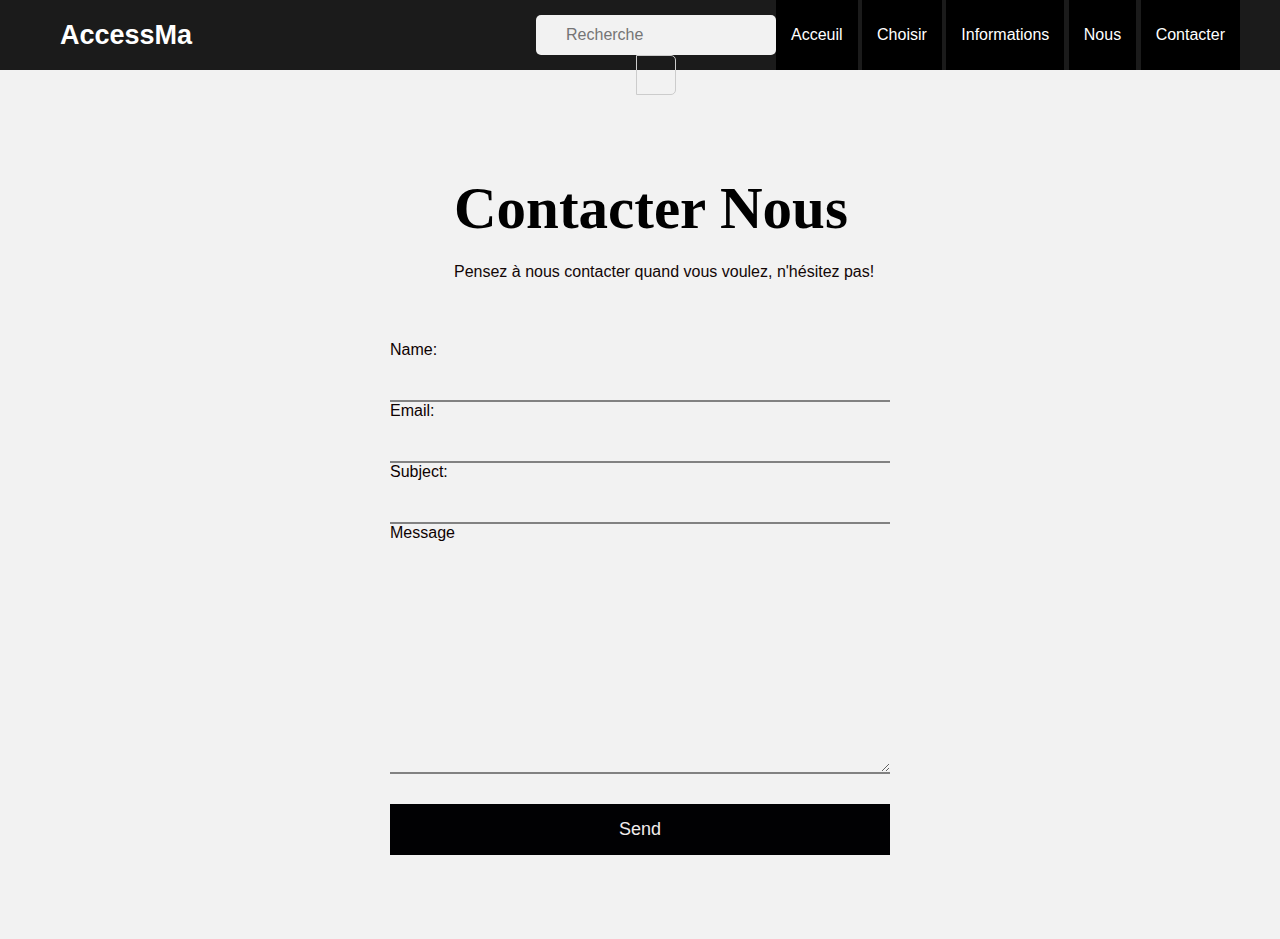
<file: contacter.html>
<!DOCTYPE html>
<html lang="en">
<head>
    <meta charset="UTF-8">
    <meta http-equiv="X-UA-Compatible" content="IE=edge">
    <meta name="viewport" content="width=device-width, initial-scale=1.0">
    <link rel="stylesheet" href="Contacter.css">
    <title>Contact form</title>
</head>
<body>
    <nav>
        <div class="logo">AccessMa</div>
        <ul>
            <li class="search-icon">
                <input type="search" placeholder="Recherche">
            <label class="icon">
                <span class="fas fa-search"></span>
            </label>
            <li><a href="index.html">Acceuil</a></li>
            <li>
                <a href="#">Choisir</a>
                    <ul>
                    <li><a href="Marrakech.html">Marrakech</a></li>
                    <li><a href="Casablanca.html">Casablanca</a></li>
                    <li><a href="Tanger.html">Tanger</a></li>
                    <li><a href="Tétouan.html">Tétouan</a></li>
                    </ul>
            </li>
            <li><a href="Informations.html">Informations</a></li>
            <li><a href="Nous.html">Nous</a></li>
            <li><a href="contacter.html">Contacter</a></li>
        </ul>
        </div>
    </nav>
    <div class="container">
        <h1>Contacter Nous</h1>
        <p>Pensez à nous contacter quand vous voulez, n'hésitez pas! </p>
        <form action="Contacter.php" method="POST">
            <label for="name">Name:</label>
            <input type="text" name="name" id="name">
            <label for="email">Email:</label>
            <input type="email" name="email" id="email">
            <label for="subject">Subject:</label>
            <input type="text" name="subject" id="subject">
            <label for="message">Message</label>
            <textarea name="message" cols="30" rows="10"></textarea>
            <input type="submit" value="Send">
        </form>
    </div>
</body>
</html>
</file>
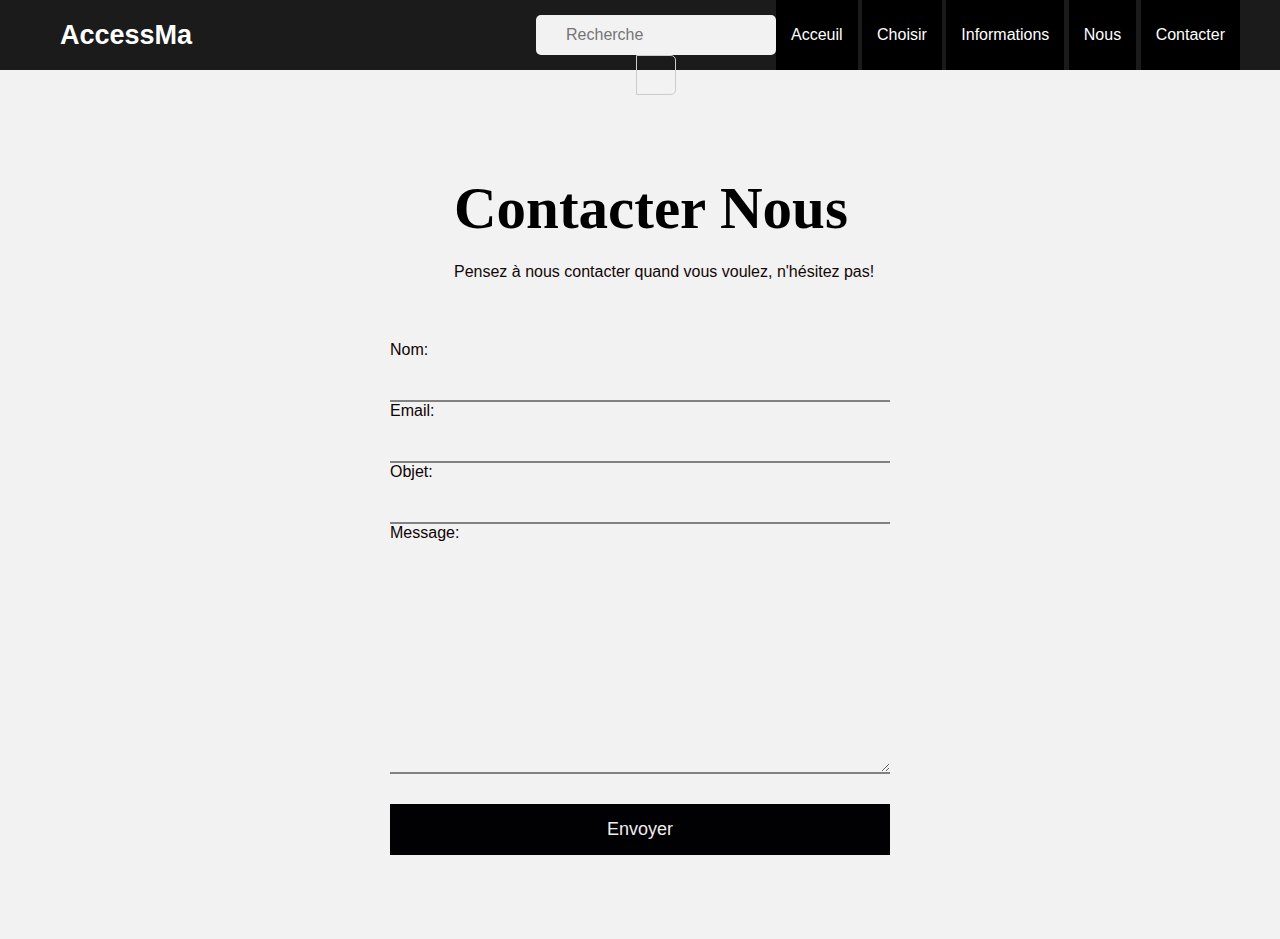
<file: Contacter.html>
<!DOCTYPE html>
<html lang="en">
<head>
    <meta charset="UTF-8">
    <meta http-equiv="X-UA-Compatible" content="IE=edge">
    <meta name="viewport" content="width=device-width, initial-scale=1.0">
    <link rel="stylesheet" href="Contacter.css">
    <title>Contact form</title>
</head>
<body>
    <nav>
        <div class="logo">AccessMa</div>
        <ul>
            <li class="search-icon">
                <input type="search" placeholder="Recherche">
            <label class="icon">
                <span class="fas fa-search"></span>
            </label>
            <li><a href="index.html">Acceuil</a></li>
            <li>
                <a href="#">Choisir</a>
                    <ul>
                    <li><a href="Marrakech.html">Marrakech</a></li>
                    <li><a href="Casablanca.html">Casablanca</a></li>
                    <li><a href="Tanger.html">Tanger</a></li>
                    <li><a href="Tétouan.html">Tétouan</a></li>
                    </ul>
            </li>
            <li><a href="Informations.html">Informations</a></li>
            <li><a href="Nous.html">Nous</a></li>
            <li><a href="Contacter.html">Contacter</a></li>
        </ul>
        </div>
    </nav>
    <div class="container">
        <h1>Contacter Nous</h1>
        <p>Pensez à nous contacter quand vous voulez, n'hésitez pas! </p>
        <form action="Contacter.php" method="POST">
            <label for="name">Nom:</label>
            <input type="text" name="name" id="name">
            <label for="email">Email:</label>
            <input type="email" name="email" id="email">
            <label for="subject">Objet:</label>
            <input type="text" name="subject" id="subject">
            <label for="message">Message:</label>
            <textarea name="message" cols="30" rows="10"></textarea>
            <input type="submit" value="Envoyer">
        </form>
    </div>
</body>
</html>
</file>
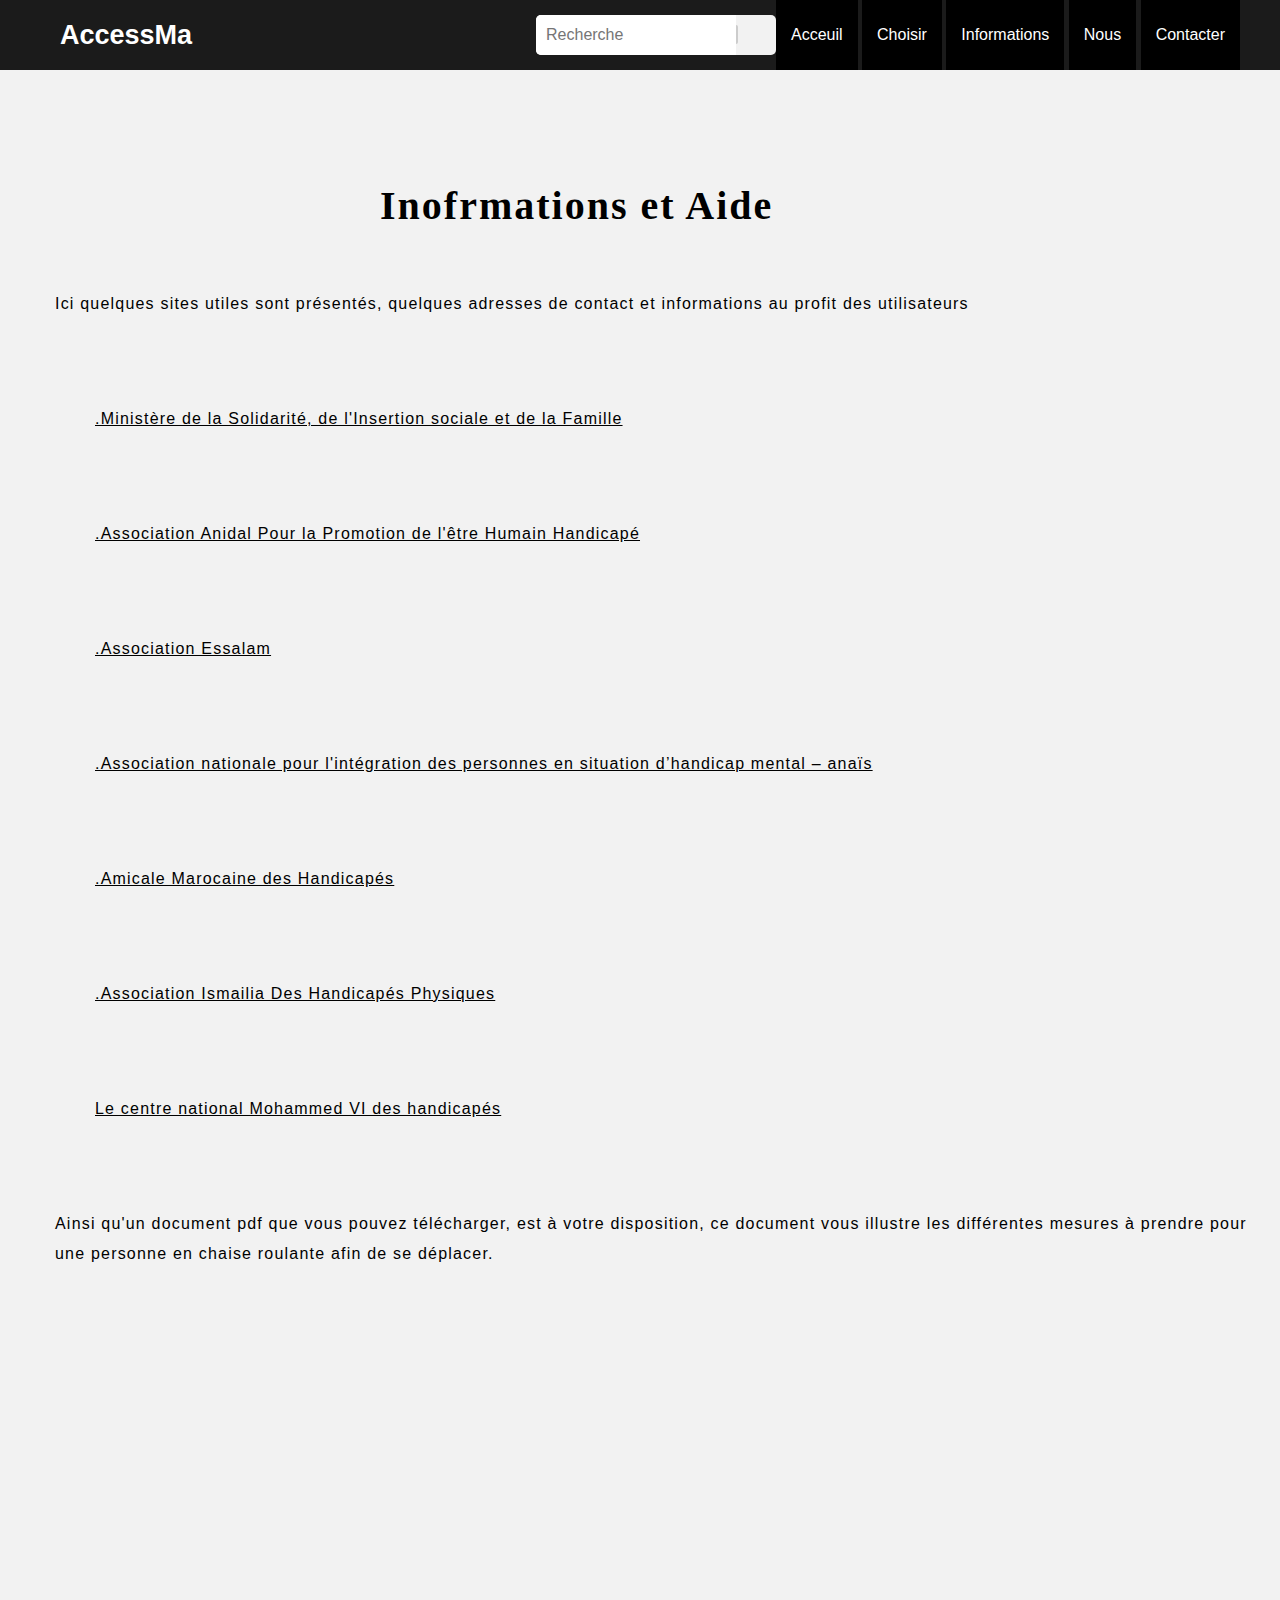
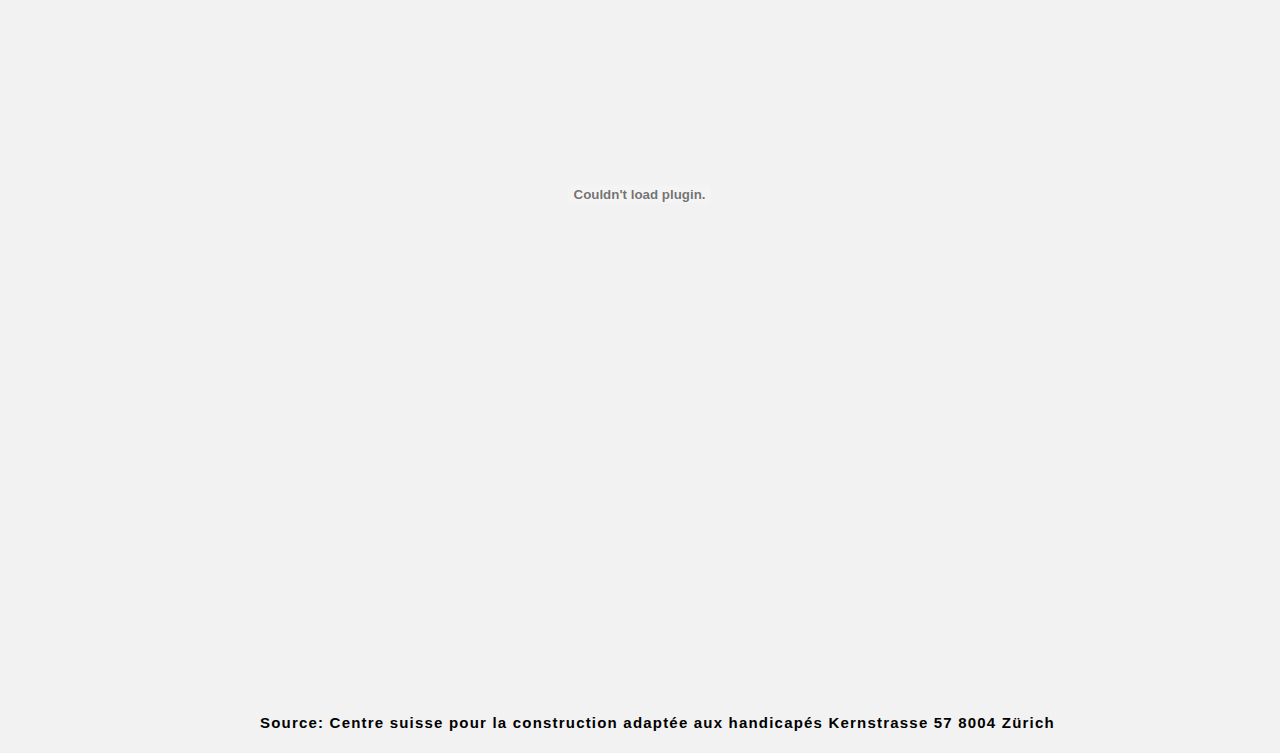
<file: Informations.html>
<!DOCTYPE html>
<html lang="en">
<head>
    <meta charset="UTF-8">
    <meta http-equiv="X-UA-Compatible" content="IE=edge">
    <meta name="viewport" content="width=device-width, initial-scale=1.0">
    <link rel="stylesheet" href="Informations.css">
    <title>AccessMa</title>
</head>
<body>
    <nav>
        <div class="logo">AccessMa</div>
        <ul>
            <li class="search-icon">
                <input type="search" placeholder="Recherche">
            <label class="icon">
                <span class="fas fa-search"></span>
            </label>
            <li><a href="index.html">Acceuil</a></li>
            <li>
                <a href="#">Choisir</a>
                    <ul>
                    <li><a href="Marrakech.html">Marrakech</a></li>
                    <li><a href="Casablanca.html">Casablanca</a></li>
                    <li><a href="Tanger.html">Tanger</a></li>
                    <li><a href="Tétouan.html">Tétouan</a></li>
                    </ul>
            </li>
            <li><a href="Informations.html">Informations</a></li>
            <li><a href="Nous.html">Nous</a></li>
            <li><a href="Contacter.html">Contacter</a></li>
        </ul>
    </nav>
    <div class="text">
        <h1>Inofrmations et Aide</h1>
        <p>Ici quelques sites utiles sont présentés, quelques adresses de contact et informations au profit des utilisateurs</p>
        <p><a href="https://social.gov.ma/" target="_blank" rel="noopener">.Ministère de la Solidarité, de l'Insertion sociale et de la Famille</a></p>
        <p><a href="https://www.association-anidal.ma/" target="_blank" rel="noopener">.Association Anidal Pour la Promotion de l'être Humain Handicapé</a></p>
        <p><a href="http://associationessalam.org/" target="_blank" rel="noopener">.Association Essalam</a></p>
        <p><a href="https://www.anais-maroc.ma/" target="_blank" rel="noopener">.Association nationale pour l'intégration des personnes en situation d’handicap mental – anaïs</a></p>
        <p><a href="https://arab.org/fr/directory/amicale-marocaine-des-handicapes/" target="_blank" rel="noopener">.Amicale Marocaine des Handicapés</a></p>
        <p><a href="https://handicapismailia.org/" target="_blank" rel="noopener">.Association Ismailia Des Handicapés Physiques</a></p>
        <p><a href="https://fm5.ma/fr/centre-national-mohammed-vi-handicapes-%E2%80%93-sale" target="_blank" rel="noopener">Le centre national Mohammed VI des handicapés</a></p>
        <p>Ainsi qu'un document pdf que vous pouvez télécharger, est à votre disposition, ce document vous illustre les différentes mesures à prendre pour une personne en chaise roulante afin de se déplacer.</p>
    </div>
    <div class="container">
        <embed src="files/i accessibilité.pdf" type="application/pdf" width="95%" height="1000px">
        <h6>Source: Centre suisse pour la construction adaptée aux handicapés Kernstrasse 57 8004 Zürich</h6>
    </div>
</body>
</html>
</file>
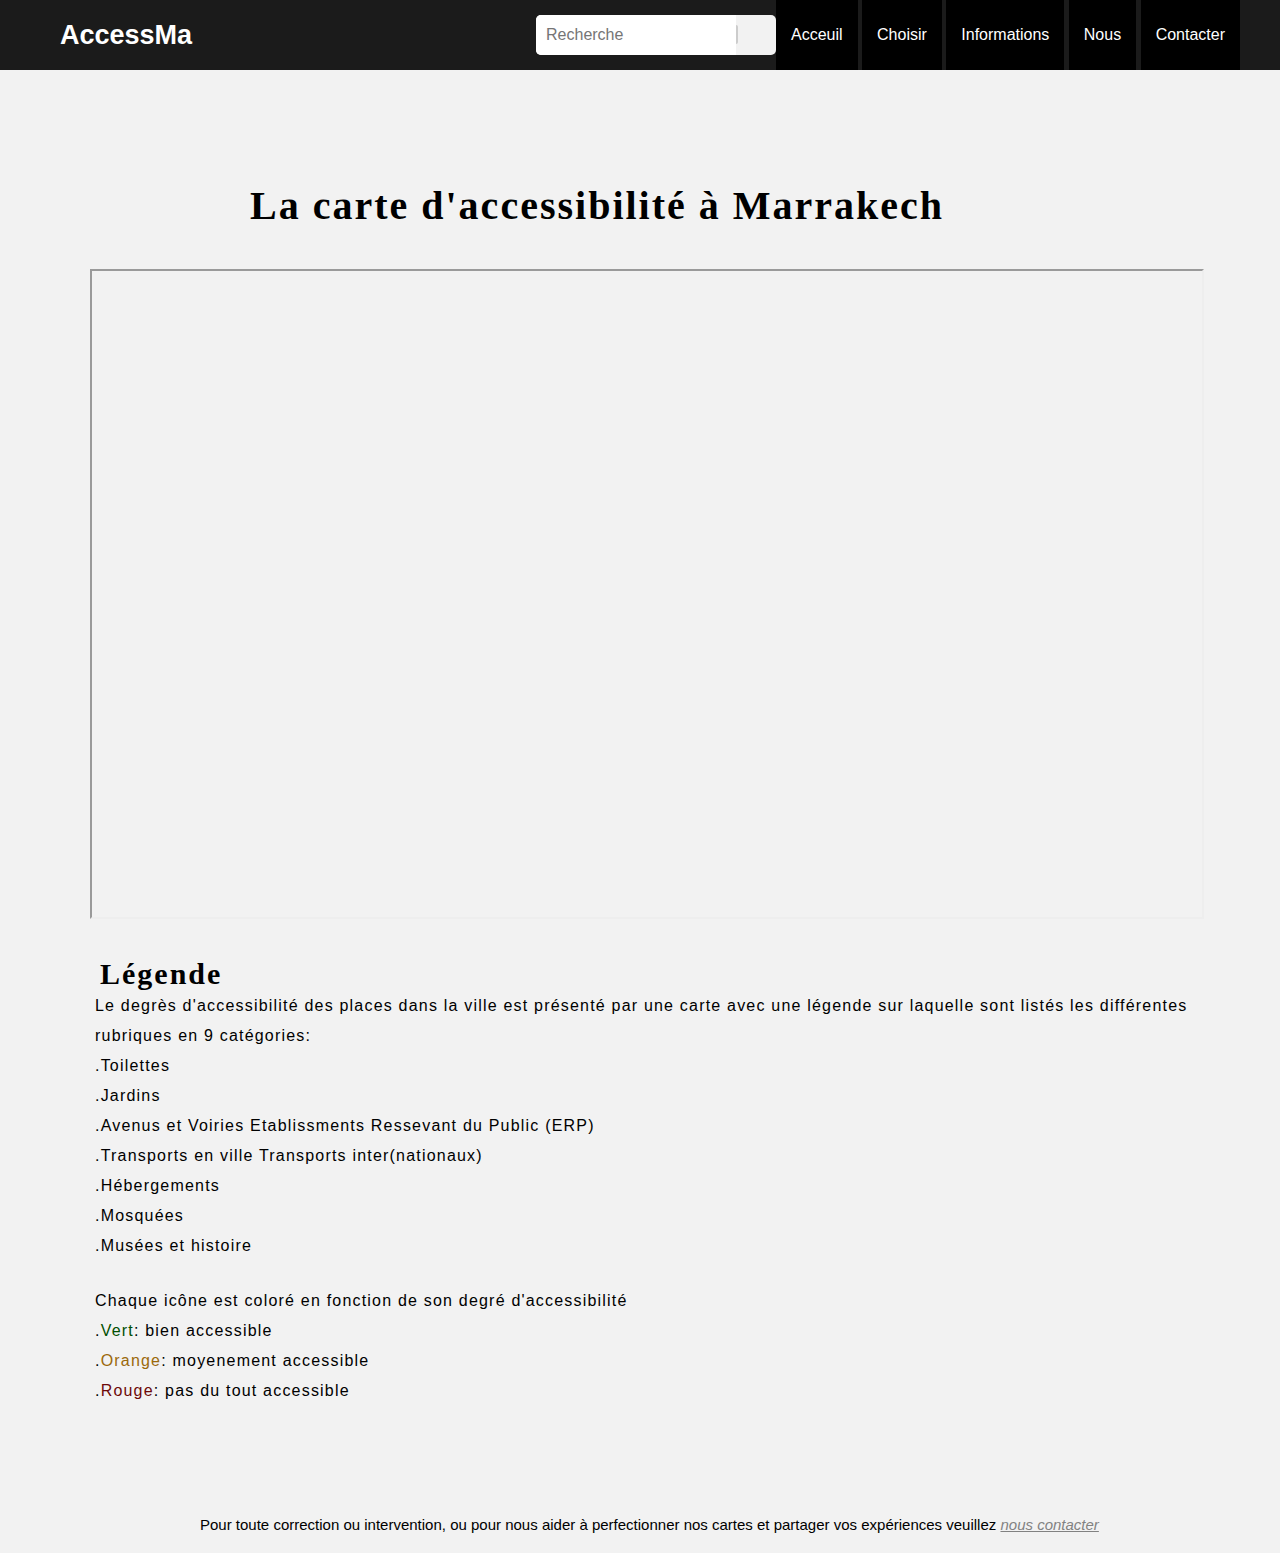
<file: Marrakech.html>
<!DOCTYPE html>
<html lang="en">
<head>
    <meta charset="UTF-8">
    <meta http-equiv="X-UA-Compatible" content="IE=edge">
    <meta name="viewport" content="width=device-width, initial-scale=1.0">
    <link rel="stylesheet" href="Marrakech.css">
    <title>AccessMa</title>
</head>
<body>
    <nav>
        <div class="logo">AccessMa</div>
        <ul>
            <li class="search-icon">
                <input type="search" placeholder="Recherche">
            <label class="icon">
                <span class="fas fa-search"></span>
            </label>
            <li><a href="index.html">Acceuil</a></li>
            <li>
                <a href="#">Choisir</a>
                <ul>
                    <li><a href="Marrakech.html">Marrakech</a></li>
                    <li><a href="Casablanca.html">Casablanca</a></li>
                    <li><a href="Tanger.html">Tanger</a></li>
                    <li><a href="Tétouan.html">Tétouan</a></li>
                </ul>
            </li>
            <li><a href="Informations.html">Informations</a></li>
            <li><a href="Nous.html">Nous</a></li>
            <li><a href="Contacter.html">Contacter</a></li>
        </ul>
    </nav>
    <div class="text">
        <h1>La carte d'accessibilité à Marrakech</h1>
    </div>
    <div class="map">
            <iframe src="https://www.google.com.qa/maps/d/u/0/embed?mid=1Niq547jQZY0ltc4a5qu5CQ7fKKCvX93s&ehbc=2E312F" width="640" height="480"></iframe>
    </div>
    <div class="explain">
        <h3>Légende</h3>
        <p>Le degrès d'accessibilité des places dans la ville est présenté par une carte avec une légende sur laquelle sont listés les différentes rubriques en 9 catégories:<br>.Toilettes<br>.Jardins<br>.Avenus et Voiries Etablissments Ressevant du Public (ERP)<br>.Transports en ville Transports inter(nationaux)<br>.Hébergements<br>.Mosquées<br>.Musées et histoire</p>
        <p>Chaque icône est coloré en fonction de son degré d'accessibilité<br>.<span style="color: rgb(2, 80, 2);">Vert</span>: bien accessible<br>.<span style="color: rgb(155, 105, 11);">Orange</span>: moyenement accessible<br>.<span style="color: rgb(109, 8, 8);">Rouge</span>: pas du tout accessible</p>
    </div>
    <div class="intervention">
        <p>Pour toute correction ou intervention, ou pour nous aider à perfectionner nos cartes et partager vos expériences veuillez <a href="Contacter.html">nous contacter</a></p>
    </div>
</body>
</html>
</file>
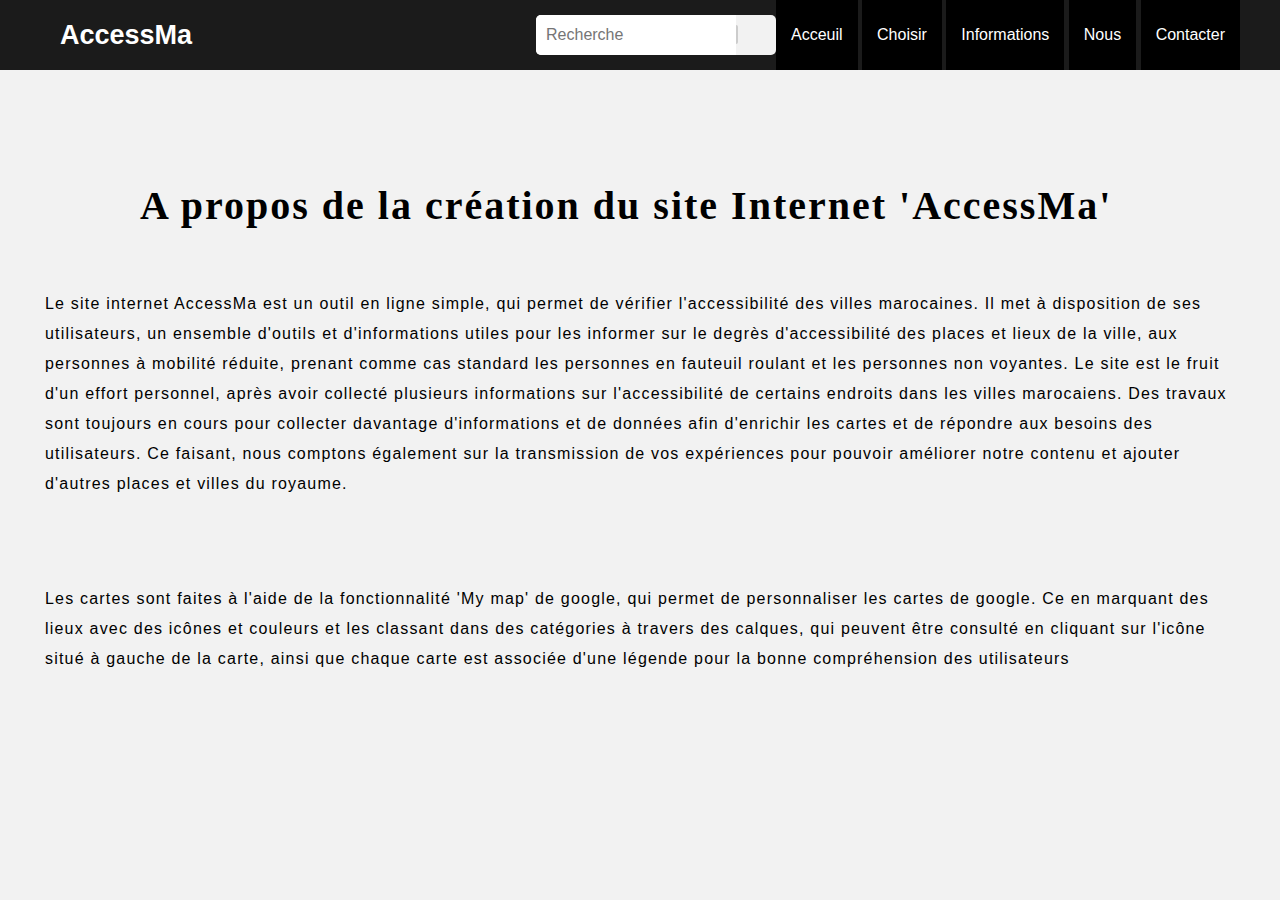
<file: Nous.html>
<!DOCTYPE html>
<html lang="en">
<head>
    <meta charset="UTF-8">
    <meta http-equiv="X-UA-Compatible" content="IE=edge">
    <meta name="viewport" content="width=device-width, initial-scale=1.0">
    <link rel="stylesheet" href="Nous.css">
    <title>AccessMa</title>
</head>
<body>
    <nav>
        <div class="logo">AccessMa</div>
        <ul>
            <li class="search-icon">
                <input type="search" placeholder="Recherche">
            <label class="icon">
                <span class="fas fa-search"></span>
            </label>
            <li><a href="index.html">Acceuil</a></li>
            <li>
                <a href="#">Choisir</a>
                    <ul>
                    <li><a href="Marrakech.html">Marrakech</a></li>
                    <li><a href="Casablanca.html">Casablanca</a></li>
                    <li><a href="Tanger.html">Tanger</a></li>
                    <li><a href="Tétouan.html">Tétouan</a></li>
                    </ul>
            </li>
            <li><a href="Informations.html">Informations</a></li>
            <li><a href="Nous.html">Nous</a></li>
            <li><a href="Contacter.html">Contacter</a></li>
        </ul>
    </nav>
    <div class="text">
        <h1>A propos de la création du site Internet 'AccessMa'</h1>
        <p>Le site internet AccessMa est un outil en ligne simple, qui permet de vérifier l'accessibilité des villes marocaines. Il met à disposition de ses utilisateurs, un ensemble d'outils et d'informations utiles pour les informer sur le degrès d'accessibilité des places et lieux de la ville, aux personnes à mobilité réduite, prenant comme cas standard les personnes en fauteuil roulant et les personnes non voyantes. Le site est le fruit d'un effort personnel, après avoir collecté plusieurs informations sur l'accessibilité de certains endroits dans les villes marocaiens. Des travaux sont toujours en cours pour collecter davantage d'informations et de données afin d'enrichir les cartes et de répondre aux besoins des utilisateurs. Ce faisant, nous comptons également sur la transmission de vos expériences pour pouvoir améliorer notre contenu et ajouter d'autres places et villes du royaume.</p>
        <p>Les cartes sont faites à l'aide de la fonctionnalité 'My map' de google, qui permet de personnaliser les cartes de google. Ce en marquant des lieux avec des icônes et couleurs et les classant dans des catégories à travers des calques, qui peuvent être consulté en cliquant sur l'icône situé à gauche de la carte, ainsi que chaque carte est associée d'une légende pour la bonne compréhension des utilisateurs</p>
    </div>
</body>
</html>
</file>
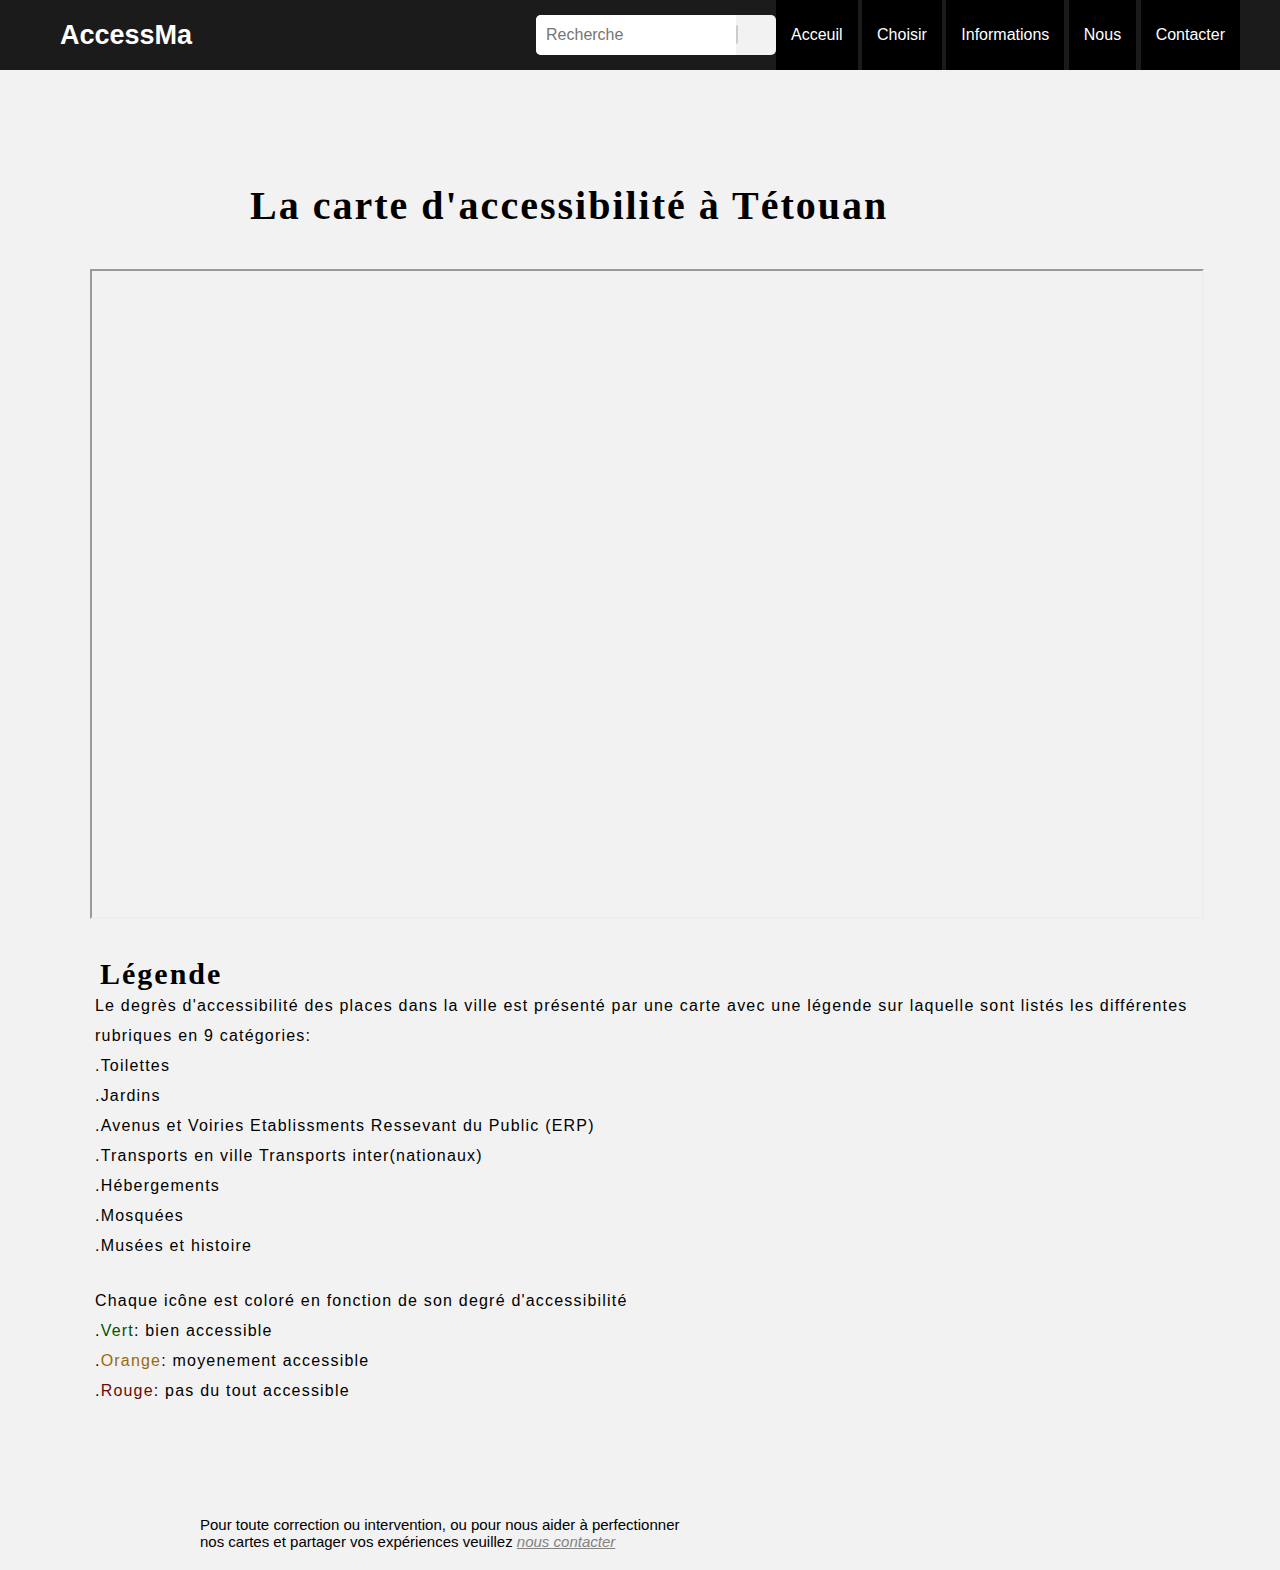
<file: Tétouan.html>
<!DOCTYPE html>
<html lang="en">
<head>
    <meta charset="UTF-8">
    <meta http-equiv="X-UA-Compatible" content="IE=edge">
    <meta name="viewport" content="width=device-width, initial-scale=1.0">
    <link rel="stylesheet" href="Marrakech.css">
    <title>AccessMa</title>
</head>
<body>
    <nav>
        <div class="logo">AccessMa</div>
        <ul>
            <li class="search-icon">
                <input type="search" placeholder="Recherche">
            <label class="icon">
                <span class="fas fa-search"></span>
            </label>
            <li><a href="index.html">Acceuil</a></li>
            <li>
                <a href="#">Choisir</a>
                <ul>
                    <li><a href="Marrakech.html">Marrakech</a></li>
                    <li><a href="Casablanca.html">Casablanca</a></li>
                    <li><a href="Tanger.html">Tanger</a></li>
                    <li><a href="Tétouan.html">Tétouan</a></li>
                </ul>
            </li>
            <li><a href="Informations.html">Informations</a></li>
            <li><a href="Nous.html">Nous</a></li>
            <li><a href="Contacter.html">Contacter</a></li>
        </ul>
    </nav>
    <div class="text">
        <h1>La carte d'accessibilité à Tétouan</h1>
    </div>
    <div class="map">
        <iframe src="https://www.google.com.qa/maps/d/u/0/embed?mid=18WeBexA_8SsmfHf_XMAeZcANod_NU-FE&ehbc=2E312F" width="640" height="480"></iframe>
    </div>
    <div class="explain">
        <h3>Légende</h3>
        <p>Le degrès d'accessibilité des places dans la ville est présenté par une carte avec une légende sur laquelle sont listés les différentes rubriques en 9 catégories:<br>.Toilettes<br>.Jardins<br>.Avenus et Voiries Etablissments Ressevant du Public (ERP)<br>.Transports en ville Transports inter(nationaux)<br>.Hébergements<br>.Mosquées<br>.Musées et histoire</p>
        <p>Chaque icône est coloré en fonction de son degré d'accessibilité<br>.<span style="color: rgb(2, 80, 2);">Vert</span>: bien accessible<br>.<span style="color: rgb(155, 105, 11);">Orange</span>: moyenement accessible<br>.<span style="color: rgb(109, 8, 8);">Rouge</span>: pas du tout accessible</p>
    </div>
    <div class="intervention">
        <p>Pour toute correction ou intervention, ou pour nous aider à perfectionner <br> nos cartes et partager vos expériences veuillez <a href="Contacter.html">nous contacter</a></p>
    </div>
</body>
</html>
</file>
<file: Contacter.css>
*{
    margin: 0;
    padding: 0;
    color: white;
    box-sizing: border-box;
    font-family: 'poppins', sans-serif;
}
body{
    background: #f2f2f2;
}
nav{
    background: #1b1b1b;
}
nav:after{
    content: '';
    clear: both;
    display: table;
}
nav .logo{
    float: left;
    color: white;
    font-size: 27px;
    font-weight: 600;
    line-height: 70px;
    padding-left: 60px;
}
nav ul{
    float: right;
    list-style: none;
    margin-right: 40px;
    position: relative;
}
nav ul li{
    float: none;
    display: inline-block;
    background: black;
    margin: 0, 5px;
}
nav ul li a{
    color: white;
    text-decoration: none;
    line-height: 70px;
    font-size: 18;
    font-family: 'arial';
    padding: 8px 15px;
}
nav ul li a:hover{
    color: cyan;
    border-radius: 5px;
    box-shadow: 0 0 5px #33ffff,
                0 0 5px #66ffff;
}
nav ul ul li a:hover{
    color: cyan;
    box-shadow: none;
}
nav ul ul{
    position: absolute;
    top: 90px;
    opacity: 0;
    visibility: hidden;
    transition: top .3s;
    border-top: 3px solid cyan;
}
nav ul ul ul{
    border-top: none;
}
nav ul li:hover > ul{
    top: 70px;
    opacity: 1;
    visibility: visible;
}
nav ul ul li{
    position: relative;
    margin: 0px;
    width: 150px;
    float: none;
    display: list-item;
    border-bottom: 1px solid rgba(0,0,0,.3);
}
nav ul ul ul li{
    position: relative;
    top: -70px;
    left: 150px;
}
nav ul .search-icon{
    height: 40px;
    width: 240px;
    background: #f2f2f2;
    border-radius: 5px;
}
nav ul .search-icon input{
    height: 100%;
    width: 200px;
    border: none;
    outline: none;
    padding: 0 10px;
    color: #000;
    font-size: 16px;
    border-radius: 5px 0 0 5px;
}
nav ul .search-icon .icon{
    height: 100%;
    width: 40px;
    line-height: 40px;
    text-align: center;
    border: 1px solid #cccccc;
    border-radius: 0 5px 5px 0;
    cursor: pointer;
}
nav ul .search-icon .icon:hover{
    background: #e6e6e6;
}
nav ul .search-icon .icon-span{
    color: #222222;
    font-size: 18px;
}
.container h1{
    font-family: 'Playfair Display',serif;
    font-size: 59px;
    color: black;
    font-weight: 600;
    padding-bottom: 10px;
    padding-left: 390px;
    padding-top: 40px;
}
.container p{
    color: #130707;
    padding-left: 390px;
    padding-top: 10px;
}
p,
input,
textarea,
label{
    font-family: 'Poppins',sans-serif;
}
.container{
    max-width: 1320px;
    margin: 0 auto;
    padding: 5%;
}
form{
    max-width: 500px;
    margin: 0 auto;
    text-align: left;
    padding: 20px 0;
    padding-top: 60px;
}
input,
textarea,
label{
    display: block;
    margin: 0 auto;
    width: 100%;
    color: #0e0202;
}
input,
textarea {
    background-color: transparent;
    border: 0;
    border-bottom: 2px solid #828282;
}
input[type=submit] {
    background-color: #010103;
    padding: 15px 0;
    color: rgb(241, 236, 236);
    font-size: 18px;
    border-bottom: none;
    margin-top: 30px;
    cursor: pointer;
    transition: all .3s ease;
}
input[type=submit]:hover {
    background: #FFF;
    color: #1b1c1e;
}
input,
textarea {
    color: black;
    font-size: 18px;
    padding: 10px;
}
input:focus,
textarea:focus {
    outline: 1px solid #828282;
}
.revenir a {
    color: #828282;
    font-style: italic;
}

.revenir a:hover {
    color: #fff;
}
</file>
<file: Informations.css>
*{
    margin: 0;
    padding: 0;
    color: white;
    box-sizing: border-box;
    font-family: 'poppins', sans-serif;
}
body{
    background: #f2f2f2;
}
nav{
    background: #1b1b1b;
}
nav:after{
    content: '';
    clear: both;
    display: table;
}
nav .logo{
    float: left;
    color: white;
    font-size: 27px;
    font-weight: 600;
    line-height: 70px;
    padding-left: 60px;
}
nav ul{
    float: right;
    list-style: none;
    margin-right: 40px;
    position: relative;
}
nav ul li{
    float: none;
    display: inline-block;
    background: black;
    margin: 0, 5px;
}
nav ul li a{
    color: white;
    text-decoration: none;
    line-height: 70px;
    font-size: 18;
    font-family: 'arial';
    padding: 8px 15px;
}
nav ul li a:hover{
    color: cyan;
    border-radius: 5px;
    box-shadow: 0 0 5px #33ffff,
                0 0 5px #66ffff;
}
nav ul ul li a:hover{
    color: cyan;
    box-shadow: none;
}
nav ul ul{
    position: absolute;
    top: 90px;
    opacity: 0;
    visibility: hidden;
    transition: top .3s;
    border-top: 3px solid cyan;
}
nav ul ul ul{
    border-top: none;
}
nav ul li:hover > ul{
    top: 70px;
    opacity: 1;
    visibility: visible;
}
nav ul ul li{
    position: relative;
    margin: 0px;
    width: 150px;
    float: none;
    display: list-item;
    border-bottom: 1px solid rgba(0,0,0,.3);
}
nav ul ul ul li{
    position: relative;
    top: -70px;
    left: 150px;
}
.text{
    width: 1200px;
    height: auto;
    margin: auto;
    color: rgb(14, 10, 10);
    position: relative;
    padding-top: 40px;
}
.text .par{
    padding-left: 20px;
    padding-bottom: 25px;
    font-family: Arial;
    letter-spacing: 1.2px;
    line-height: 30px;
    color: black;
}
.text h1{
    font-family: 'Times New Roman';
    font-size: 50px;
    padding-left: 20px;
    margin-top: 12%;
    letter-spacing: 2px;
    color: black;
}
.text .cn{
    width: 160px;
}
nav ul .search-icon{
    height: 40px;
    width: 240px;
    background: #f2f2f2;
    border-radius: 5px;
}
nav ul .search-icon input{
    height: 100%;
    width: 200px;
    border: none;
    outline: none;
    padding: 0 10px;
    color: #000;
    font-size: 16px;
    border-radius: 5px 0 0 5px;
}
nav ul .search-icon .icon{
    height: 100%;
    width: 40px;
    line-height: 40px;
    text-align: center;
    border: 1px solid #cccccc;
    border-radius: 0 5px 5px 0;
    cursor: pointer;
}
nav ul .search-icon .icon:hover{
    background: #e6e6e6;
}
nav ul .search-icon .icon-span{
    color: #222222;
    font-size: 18px;
}
.text{
    width: 1200px;
    height: auto;
    margin: auto;
    color: rgb(14, 10, 10);
    position: relative;
    padding-top: 40px;
}
.text h1{
    font-family: 'Times New Roman';
    font-size: 40px;
    padding-left: 340px;
    margin-top: 6%;
    letter-spacing: 2px;
    color: black;
}
.text .cn{
    width: 160px;
}
.text p{
    width: 1200px;
    margin-left: 15px;
    padding-top: 60px;
    padding-bottom: 25px;
    font-family: Arial;
    letter-spacing: 1.2px;
    line-height: 30px;
    color: black;
}
.text a{
    width: 1200px;
    margin-left: 40px;
    padding-top: 60px;
    padding-bottom: 25px;
    font-family: Arial;
    letter-spacing: 1.2px;
    line-height: 30px;
    color: black;
}
.text a:hover{
    cursor: pointer;
    color: #33ffff;
}
.container{
    padding-left: 60px;
}
.container h6{
    font-size: 15px;
    font-family: Arial;
    width: 1200px;
    line-height: 30px;
    letter-spacing: 1.2px;
    padding-top: 10px;
    padding-left: 200px;
    color: black;
    padding-bottom: 15px;
}
</file>
<file: Marrakech.css>
*{
    margin: 0;
    padding: 0;
    color: white;
    box-sizing: border-box;
    font-family: 'poppins', sans-serif;
}
body{
    background: #f2f2f2;
}
nav{
    background: #1b1b1b;
}
nav:after{
    content: '';
    clear: both;
    display: table;
}
nav .logo{
    float: left;
    color: white;
    font-size: 27px;
    font-weight: 600;
    line-height: 70px;
    padding-left: 60px;
}
nav ul{
    float: right;
    list-style: none;
    margin-right: 40px;
    position: relative;
}
nav ul li{
    float: none;
    display: inline-block;
    background: black;
    margin: 0, 5px;
}
nav ul li a{
    color: white;
    text-decoration: none;
    line-height: 70px;
    font-size: 18;
    font-family: 'arial';
    padding: 8px 15px;
}
nav ul li a:hover{
    color: cyan;
    border-radius: 5px;
    box-shadow: 0 0 5px #33ffff,
                0 0 5px #66ffff;
}
nav ul ul li a:hover{
    color: cyan;
    box-shadow: none;
}
nav ul ul{
    position: absolute;
    top: 90px;
    opacity: 0;
    visibility: hidden;
    transition: top .3s;
    border-top: 3px solid cyan;
}
nav ul ul ul{
    border-top: none;
}
nav ul li:hover > ul{
    top: 70px;
    opacity: 1;
    visibility: visible;
}
nav ul ul li{
    position: relative;
    margin: 0px;
    width: 150px;
    float: none;
    display: list-item;
    border-bottom: 1px solid rgba(0,0,0,.3);
}
nav ul ul ul li{
    position: relative;
    top: -70px;
    left: 150px;
}
.text{
    width: 1200px;
    height: auto;
    margin: auto;
    color: rgb(14, 10, 10);
    position: relative;
    padding-top: 40px;
}
.text h1{
    font-family: 'Times New Roman';
    font-size: 40px;
    padding-left: 210px;
    margin-top: 6%;
    letter-spacing: 2px;
    color: black;
}
.text .cn{
    width: 160px;
}
.map iframe{
    width: 87%;
    height: 650px;
    position: relative;
    margin-left: 90px;
    margin-top: 40px;
}
nav ul .search-icon{
    height: 40px;
    width: 240px;
    background: #f2f2f2;
    border-radius: 5px;
}
nav ul .search-icon input{
    height: 100%;
    width: 200px;
    border: none;
    outline: none;
    padding: 0 10px;
    color: #000;
    font-size: 16px;
    border-radius: 5px 0 0 5px;
}
nav ul .search-icon .icon{
    height: 100%;
    width: 40px;
    line-height: 40px;
    text-align: center;
    border: 1px solid #cccccc;
    border-radius: 0 5px 5px 0;
    cursor: pointer;
}
nav ul .search-icon .icon:hover{
    background: #e6e6e6;
}
nav ul .search-icon .icon-span{
    color: #222222;
    font-size: 18px;
}
.explain{
    width: 1100px;
    height: auto;
    margin: auto;
    color: rgb(14, 10, 10);
    position: relative;
    padding-top: 1px;
}
.explain h3{
    font-family: 'Times New Roman';
    font-size: 30px;
    padding-left: 10px;
    margin-top: 3%;
    letter-spacing: 2px;
    color: black;
}
.explain p{
    margin-left: 5px;
    padding-bottom: 25px;
    font-family: Arial;
    letter-spacing: 1.2px;
    line-height: 30px;
    color: black;
}
.intervention p{
    width: 1100px;
    height: auto;
    position: relative;
    font-size: 15px;
    font-family: Arial;
    padding-left: 200px;
    color: black;
    padding-top: 85px;
    padding-bottom: 20px;
}
.intervention a {
    color: #828282;
    font-style: italic;
}
.intervension a:hover {
    color: rgb(139, 6, 6);
    cursor: pointer;
}
</file>
<file: Nous.css>
*{
    margin: 0;
    padding: 0;
    color: white;
    box-sizing: border-box;
    font-family: 'poppins', sans-serif;
}
body{
    background: #f2f2f2;
}
nav{
    background: #1b1b1b;
}
nav:after{
    content: '';
    clear: both;
    display: table;
}
nav .logo{
    float: left;
    color: white;
    font-size: 27px;
    font-weight: 600;
    line-height: 70px;
    padding-left: 60px;
}
nav ul{
    float: right;
    list-style: none;
    margin-right: 40px;
    position: relative;
}
nav ul li{
    float: none;
    display: inline-block;
    background: black;
    margin: 0, 5px;
}
nav ul li a{
    color: white;
    text-decoration: none;
    line-height: 70px;
    font-size: 18;
    font-family: 'arial';
    padding: 8px 15px;
}
nav ul li a:hover{
    color: cyan;
    border-radius: 5px;
    box-shadow: 0 0 5px #33ffff,
                0 0 5px #66ffff;
}
nav ul ul li a:hover{
    color: cyan;
    box-shadow: none;
}
nav ul ul{
    position: absolute;
    top: 90px;
    opacity: 0;
    visibility: hidden;
    transition: top .3s;
    border-top: 3px solid cyan;
}
nav ul ul ul{
    border-top: none;
}
nav ul li:hover > ul{
    top: 70px;
    opacity: 1;
    visibility: visible;
}
nav ul ul li{
    position: relative;
    margin: 0px;
    width: 150px;
    float: none;
    display: list-item;
    border-bottom: 1px solid rgba(0,0,0,.3);
}
nav ul ul ul li{
    position: relative;
    top: -70px;
    left: 150px;
}
nav ul .search-icon{
    height: 40px;
    width: 240px;
    background: #f2f2f2;
    border-radius: 5px;
}
nav ul .search-icon input{
    height: 100%;
    width: 200px;
    border: none;
    outline: none;
    padding: 0 10px;
    color: #000;
    font-size: 16px;
    border-radius: 5px 0 0 5px;
}
nav ul .search-icon .icon{
    height: 100%;
    width: 40px;
    line-height: 40px;
    text-align: center;
    border: 1px solid #cccccc;
    border-radius: 0 5px 5px 0;
    cursor: pointer;
}
nav ul .search-icon .icon:hover{
    background: #e6e6e6;
}
nav ul .search-icon .icon-span{
    color: #222222;
    font-size: 18px;
}

.social-menu ul {
    position: absolute;
    top: 200%;
    left: 50%;
    transform: translate(-50%, -50%);
    padding: 0;
    margin: 0;
    display: flex;
}
.social-menu ul li {
    list-style: none;
    margin: 0 10px;
}
.social-menu ul li .fa {
      color: #000000;
      font-size: 25px;
      line-height: 50px;
      transition: .5s;
}
.social-menu ul li .fa:hover {
      color: #ffffff;
}
.social-menu ul li a {
      position: relative;
      display: block;
      width: 50px;
    height: 50px;
    border-radius: 50%;
    background-color: white;
    text-align: center;
    transition: 0.5s;
    transform: translate(0,0px);
    box-shadow: 0px 7px 5px rgba(0, 0, 0, 0.5);
}
.social-menu ul li a:hover {
    transform: rotate(0deg) skew(0deg) translate(0, -10px);
}
.social-menu ul li:nth-child(1) a:hover {
    background-color: #3b5999;
}
.social-menu ul li:nth-child(2) a:hover {
    background-color: #55acee;
}
.social-menu ul li:nth-child(3) a:hover {
    background-color: #e4405f;
}
.social-menu ul li:nth-child(4) a:hover {
    background-color: #cd201f;
}
.social-menu ul li:nth-child(5) a:hover {
    background-color: #0077B5;
}
.text{
    width: 1200px;
    height: auto;
    margin: auto;
    color: rgb(14, 10, 10);
    position: relative;
    padding-top: 40px;
}
.text h1{
    font-family: 'Times New Roman';
    font-size: 40px;
    padding-left: 100px;
    margin-top: 6%;
    letter-spacing: 2px;
    color: black;
}
.text .cn{
    width: 160px;
}
.text p{
    width: 1200px;
    margin-left: 5px;
    padding-top: 60px;
    padding-bottom: 25px;
    font-family: Arial;
    letter-spacing: 1.2px;
    line-height: 30px;
    color: black;
}
</file>
